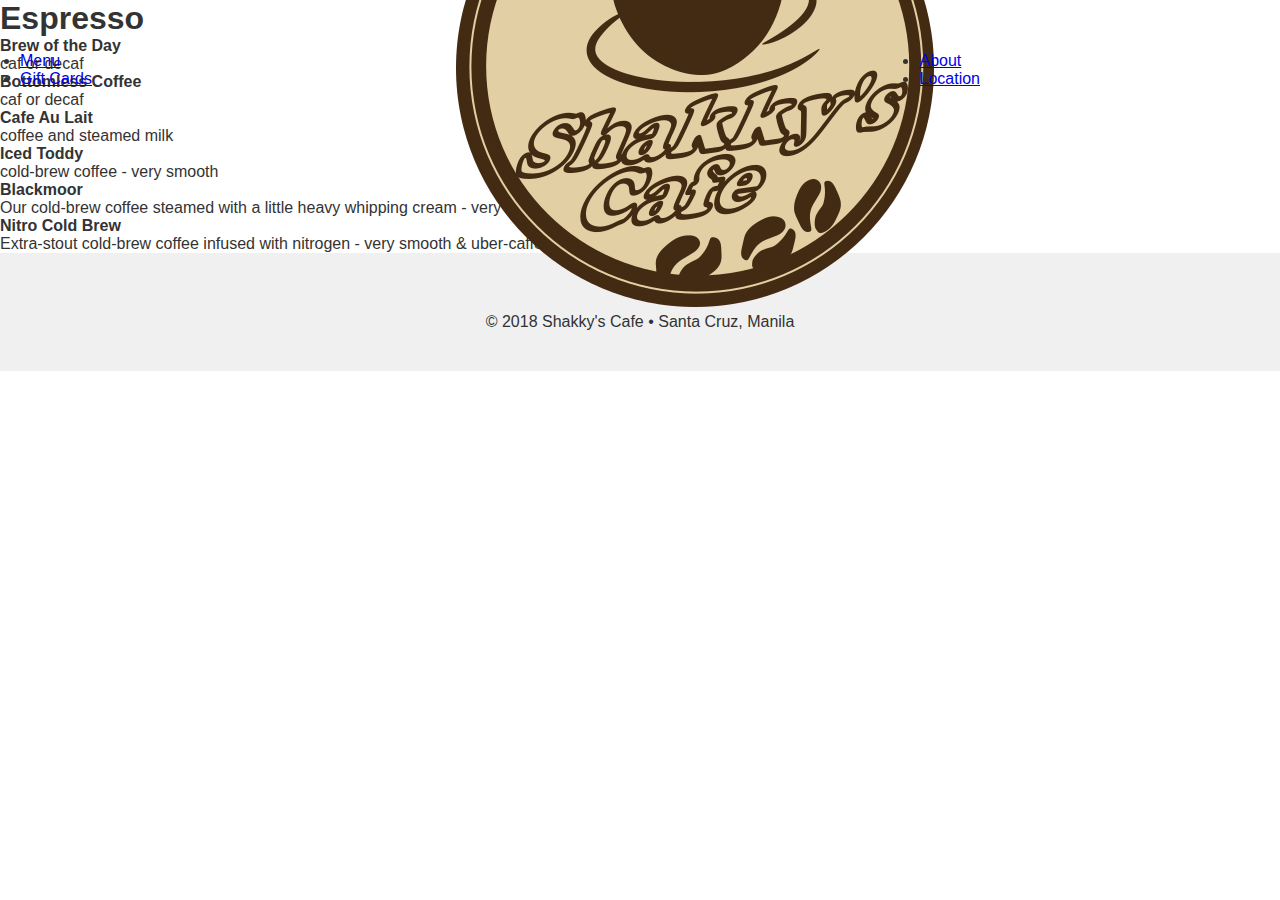
<file: brewed.html>
<!DOCTYPE html>
<html>
   <head>
      <title>Shakky's Cafe</title>
      <meta charset="utf-8">
      <meta name="viewport" content="device=device-width, initial-scale=1">
      <link rel="stylesheet" href="style.css">
      <link rel="icon" href="images/">
   </head>
   <body>
      <header>
         <nav>
            <ul class="nav-left">
               <li><a href="menu.html">Menu</a></li>
               <li><a href="#">Gift Cards</a></li>
            </ul>
            <a href="index.html" class="logo"><img src="images/logo.png"></a>
            <ul class="nav-right">
               <li><a href="#">About</a></li>
               <li><a href="#">Location</a></li>
            </ul>
         </nav>
      </header>
        <main>
		<section class="brewed-banner">
			<div class="brewed-banner-wrap">
				<h1>Espresso</h1>
			</div>
		</section>
		<section class="brewed">
			<div class="brewed-wrap">
				<div class="brewed-items">
					<div class="brewed-item">
						<b>Brew of the Day</b>
						<p>caf or decaf</p>
					</div>
					<div class="brewed-item">
						<b>Bottomless Coffee </b>
						<p>caf or decaf</p>
					</div>
					<div class="brewed-item">
						<b>Cafe Au Lait</b>
						<p>coffee and steamed milk</p>
					</div>
					<div class="brewed-item">
						<b>Iced Toddy</b>
						<p>cold-brew coffee - very smooth</p>
					</div>
					<div class="brewed-item">
						<b>Blackmoor</b>
						<p>Our cold-brew coffee steamed with a little heavy whipping cream - very smooth & super-caffeinated</p>
					</div>
					<div class="brewed-item">
						<b>Nitro Cold Brew</b>
						<p>Extra-stout cold-brew coffee infused with nitrogen - very smooth & uber-caffeinated</p>
					</div>
				</div>
			</div>
		</section>
	      </main>
      <footer>
         <div class="footer-wrap">
            <p>&copy; 2018 Shakky's Cafe &bullet; Santa Cruz, Manila</p>
         </div>
      </footer>
   </body>
</html>
</file>
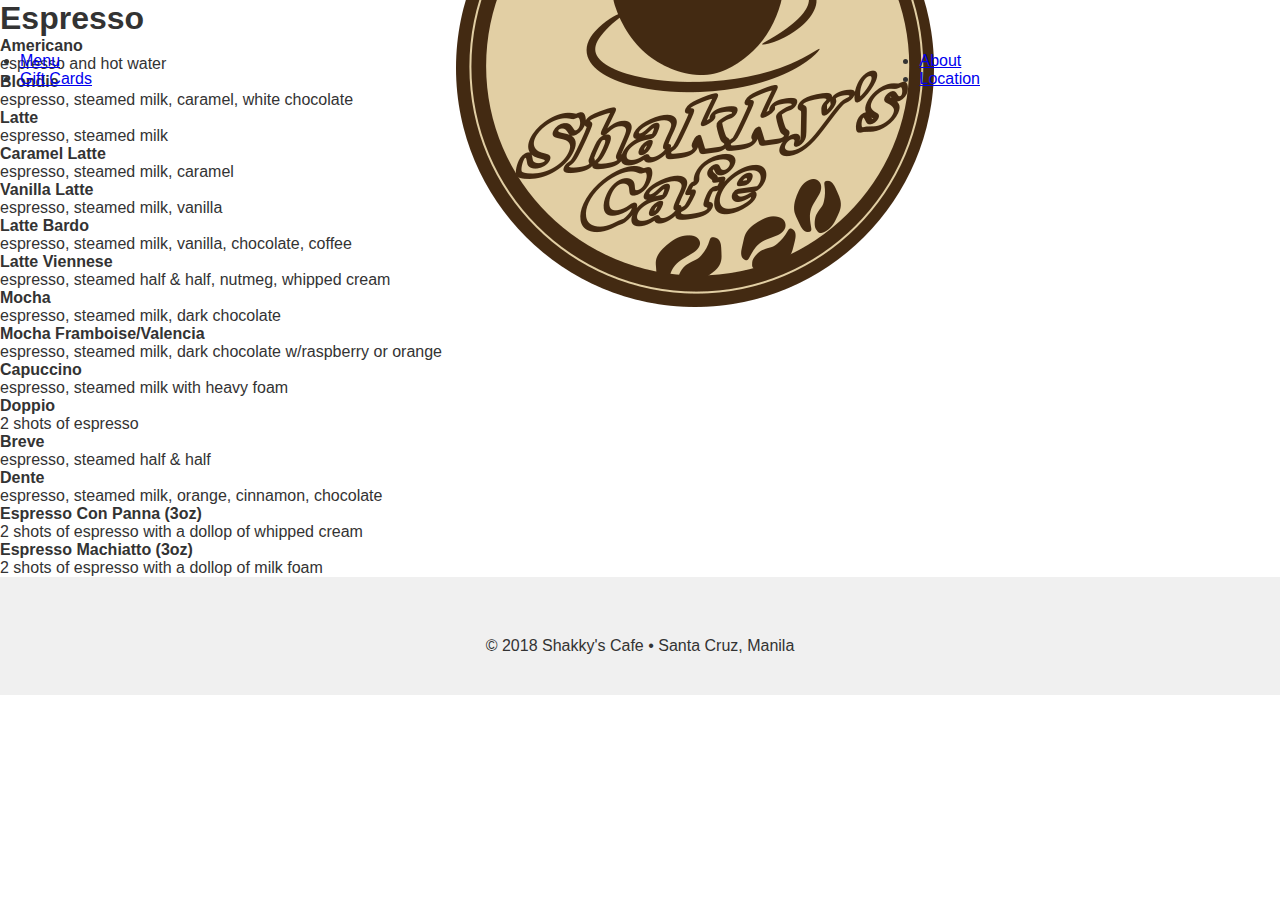
<file: espresso.html>
<!DOCTYPE html>
<html>
   <head>
      <title>Shakky's Cafe</title>
      <meta charset="utf-8">
      <meta name="viewport" content="device=device-width, initial-scale=1">
      <link rel="stylesheet" href="style.css">
      <link rel="icon" href="images/">
   </head>
   <body>
      <header>
         <nav>
            <ul class="nav-left">
               <li><a href="menu.html">Menu</a></li>
               <li><a href="#">Gift Cards</a></li>
            </ul>
            <a href="index.html" class="logo"><img src="images/logo.png"></a>
            <ul class="nav-right">
               <li><a href="#">About</a></li>
               <li><a href="#">Location</a></li>
            </ul>
         </nav>
      </header>
	      <main>
			<section class="espresso-banner">
				<div class="espresso-banner-wrap">
					<h1>Espresso</h1>
				</div>
			</section>
			<section class="espresso">
				<div class="espresso-wrap">
					<div class="espresso-items">
						<div class="espresso-item">
							<b>Americano</b>
							<p>espresso and hot water</p>
						</div>
						<div class="espresso-item">
							<b>Blondie</b>
							<p>espresso, steamed milk, caramel, white chocolate</p>
						</div>
						<div class="espresso-item">
							<b>Latte</b>
							<p>espresso, steamed milk</p>
						</div>
						<div class="espresso-item">
							<b>Caramel Latte</b>
							<p>espresso, steamed milk, caramel</p>
						</div>
						<div class="espresso-item">
							<b>Vanilla Latte</b>
							<p>espresso, steamed milk, vanilla</p>
						</div>
						<div class="espresso-item">
							<b>Latte Bardo</b>
							<p>espresso, steamed milk, vanilla, chocolate, coffee</p>
						</div>
						<div class="espresso-item">
							<b>Latte Viennese</b>
							<p>espresso, steamed half & half, nutmeg, whipped cream</p>
						</div>
						<div class="espresso-item">
							<b>Mocha</b>
							<p>espresso, steamed milk, dark chocolate</p>
						</div>
						<div class="espresso-item">
							<b>Mocha Framboise/Valencia  </b>
							<p>espresso, steamed milk, dark chocolate w/raspberry or orange</p>
						</div>
						<div class="espresso-item">
							<b>Capuccino</b>
							<p>espresso, steamed milk with heavy foam</p>
						</div>
						<div class="espresso-item">
							<b>Doppio</b>
							<p>2 shots of espresso</p>
						</div>
						<div class="espresso-item">
							<b>Breve</b>
							<p>espresso, steamed half & half</p>
						</div>
						<div class="espresso-item">
							<b>Dente</b>
							<p>espresso, steamed milk, orange, cinnamon, chocolate</p>
						</div>
						<div class="espresso-item">
							<b>Espresso Con Panna (3oz)</b>
							<p>2 shots of espresso with a dollop of whipped cream</p>
						</div>
						<div class="espresso-item">
							<b>Espresso Machiatto (3oz)</b>
							<p>2 shots of espresso with a dollop of milk foam</p>
						</div>
					</div>
				</div>
			</section>
	      </main>
      <footer>
         <div class="footer-wrap">
            <p>&copy; 2018 Shakky's Cafe &bullet; Santa Cruz, Manila</p>
         </div>
      </footer>
   </body>
</html>
</file>
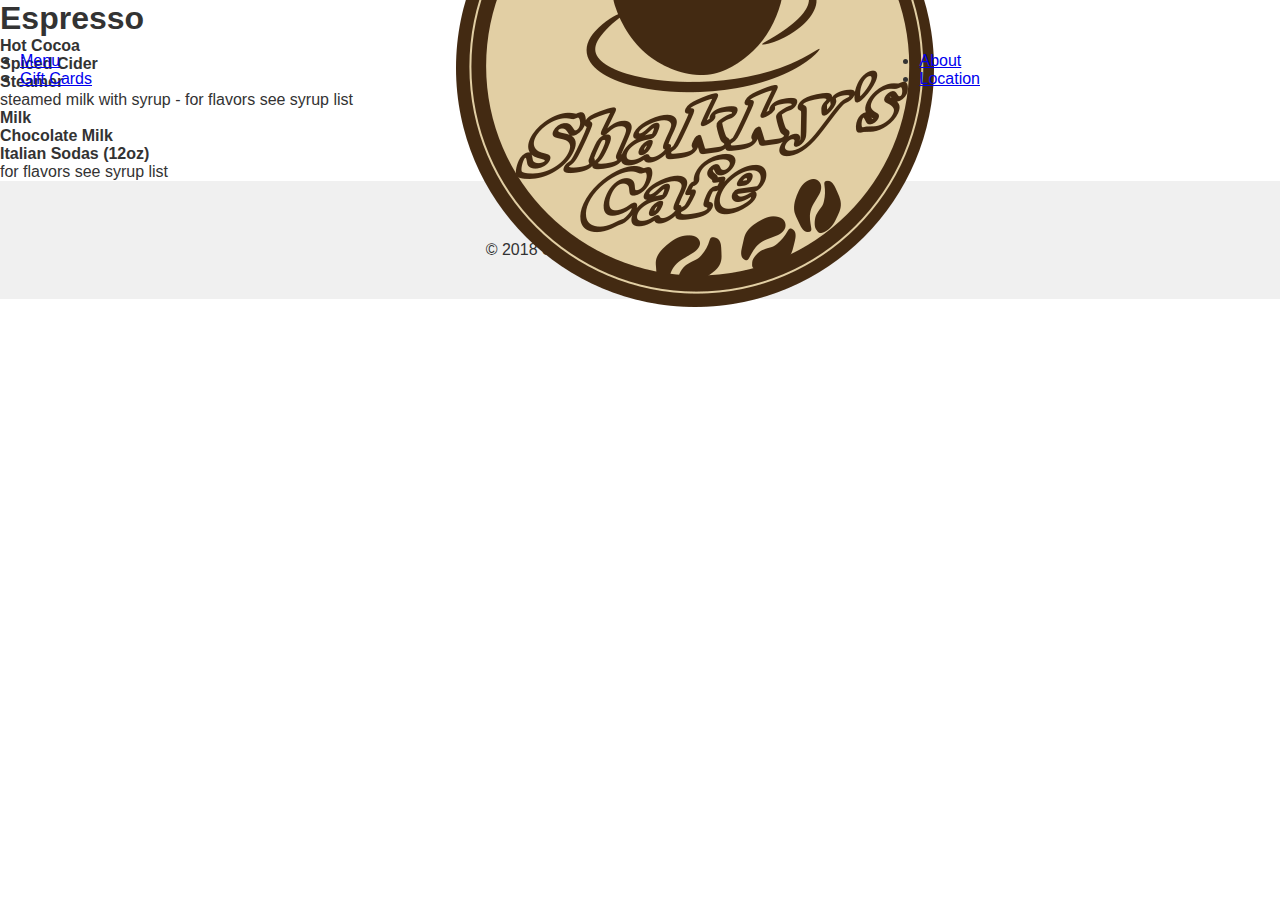
<file: kids-menu.html>
<!DOCTYPE html>
<html>
   <head>
      <title>Shakky's Cafe</title>
      <meta charset="utf-8">
      <meta name="viewport" content="device=device-width, initial-scale=1">
      <link rel="stylesheet" href="style.css">
      <link rel="icon" href="images/">
   </head>
   <body>
      <header>
         <nav>
            <ul class="nav-left">
               <li><a href="menu.html">Menu</a></li>
               <li><a href="#">Gift Cards</a></li>
            </ul>
            <a href="index.html" class="logo"><img src="images/logo.png"></a>
            <ul class="nav-right">
               <li><a href="#">About</a></li>
               <li><a href="#">Location</a></li>
            </ul>
         </nav>
      </header>
      <main>
			<section class="kids-menu-banner">
				<div class="kids-menu-banner-wrap">
					<h1>Espresso</h1>
				</div>
			</section>
			<section class="kids-menu">
				<div class="kids-menu-wrap">
					<div class="kids-menu-items">
						<div class="kids-menu-item">
							<b>Hot Cocoa</b>
						</div>
						<div class="kids-menu-item">
							<b>Spiced Cider</b>
						</div>
						<div class="kids-menu-item">
							<b>Steamer</b>
							<p>steamed milk with syrup - for flavors see syrup list</p>
						</div>
						<div class="kids-menu-item">
							<b>Milk</b>
						</div>
						<div class="kids-menu-item">
							<b>Chocolate Milk</b>
						</div>
						<div class="kids-menu-item">
							<b>Italian Sodas (12oz)</b>
							<p>for flavors see syrup list</p>
						</div>
					</div>
				</div>
			</section>
	      </main>
      <footer>
         <div class="footer-wrap">
            <p>&copy; 2018 Shakky's Cafe &bullet; Santa Cruz, Manila</p>
         </div>
      </footer>
   </body>
</html>
</file>
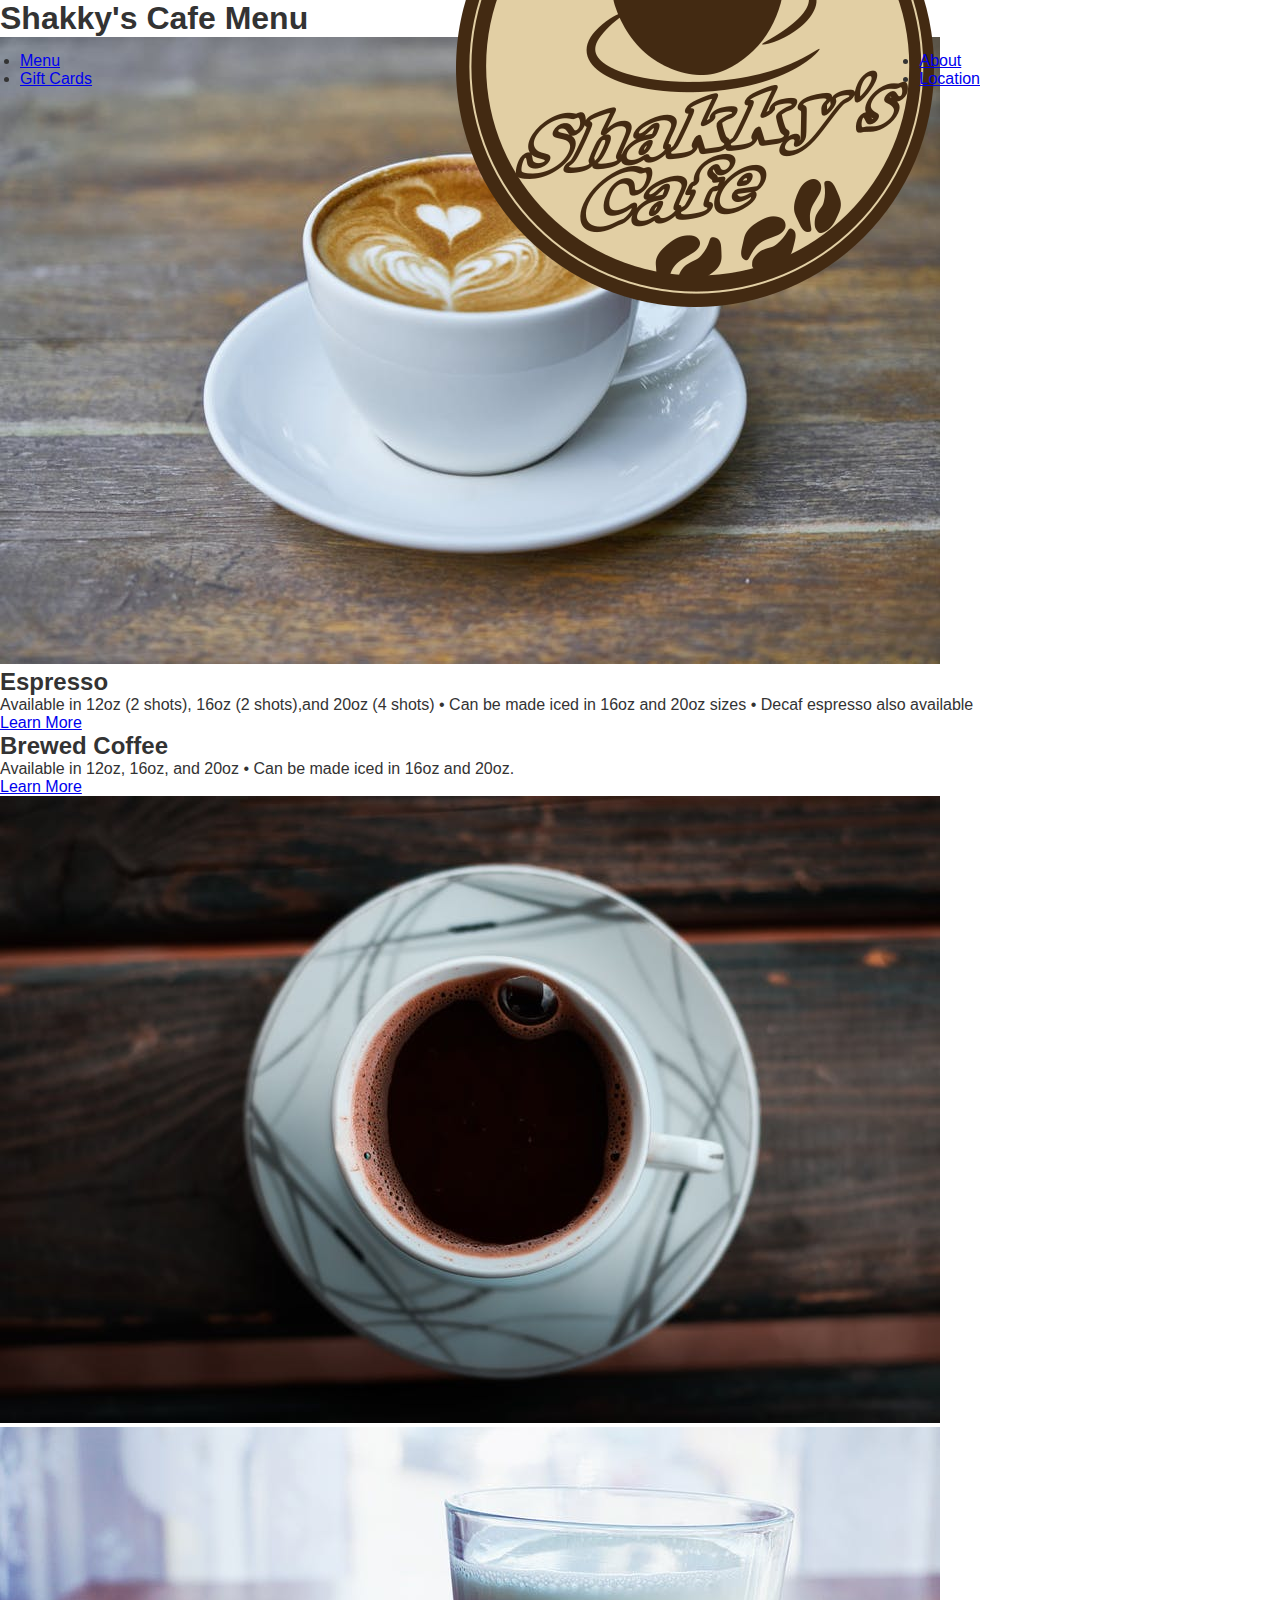
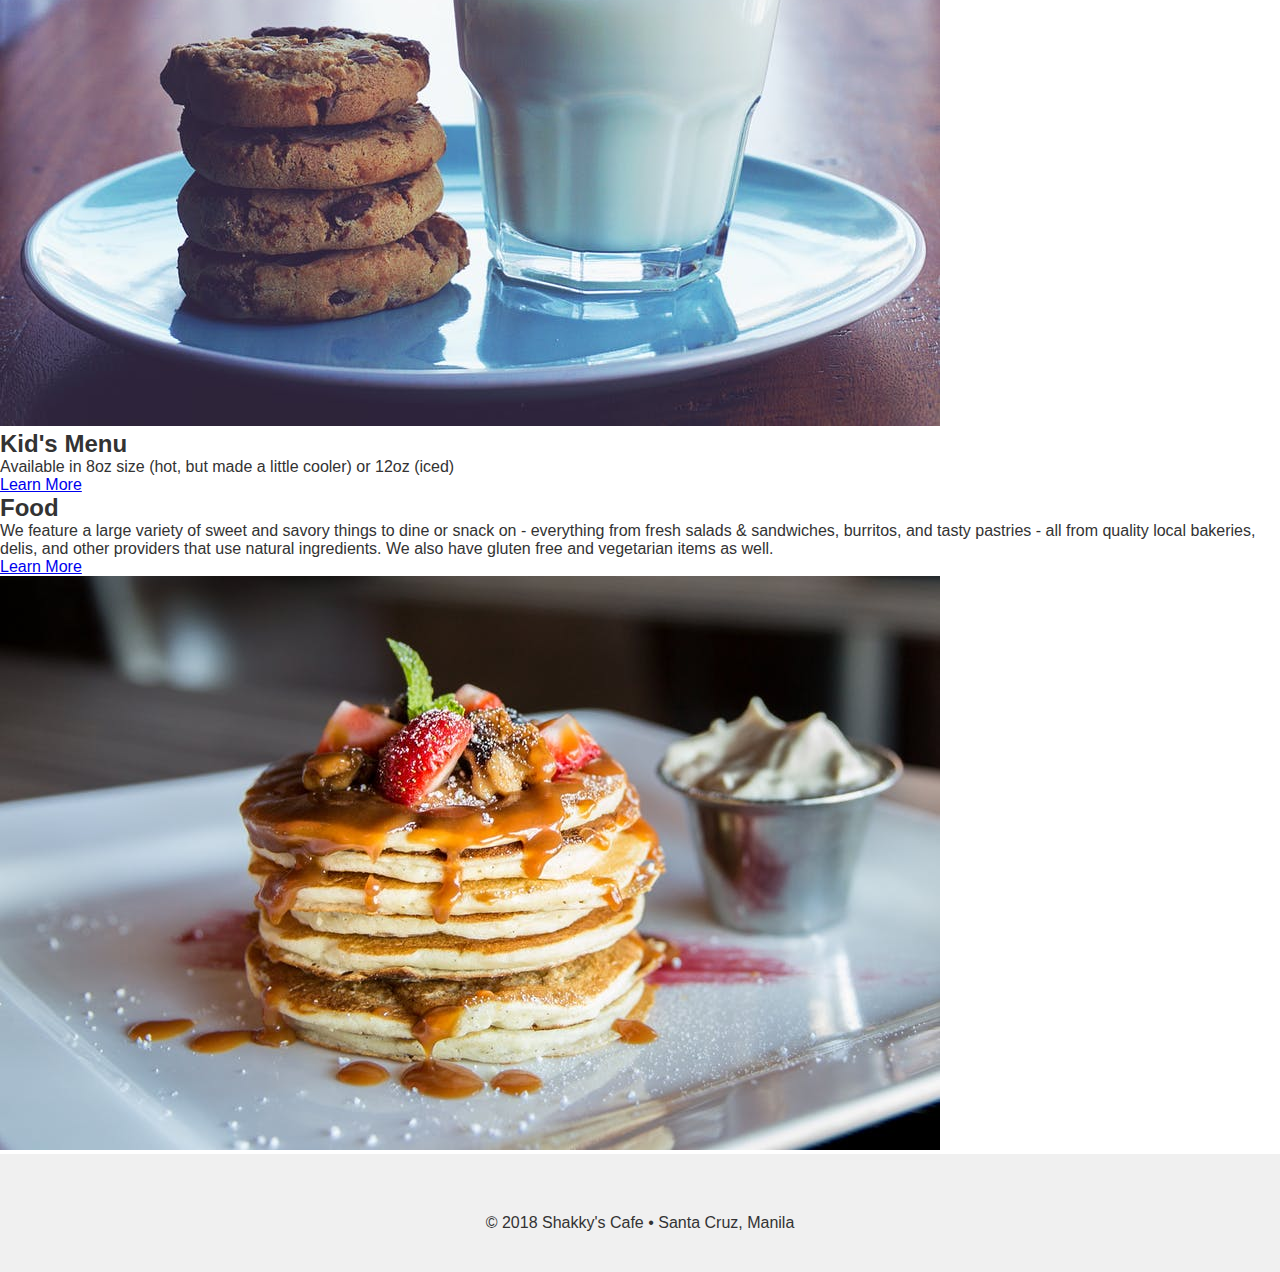
<file: menu.html>
<!DOCTYPE html>
<html>
   <head>
      <title>Shakky's Cafe</title>
      <meta charset="utf-8">
      <meta name="viewport" content="device=device-width, initial-scale=1">
      <link rel="stylesheet" href="style.css">
      <link rel="icon" href="images/">
   </head>
   <body>
      <header>
         <nav>
            <ul class="nav-left">
               <li><a href="menu.html">Menu</a></li>
               <li><a href="#">Gift Cards</a></li>
            </ul>
            <a href="index.html" class="logo"><img src="images/logo.png"></a>
            <ul class="nav-right">
               <li><a href="#">About</a></li>
               <li><a href="#">Location</a></li>
            </ul>
         </nav>
      </header>
      <main class="main-menu">
         <section class="menu-banner">
            <div class="menu-banner-wrap">
               <h1>Shakky's Cafe Menu</h1>
            </div>
         </section>
         <section class="menu-items">
            <div class="menu-items-wrap">
               <div class="menu-blocks">
                  <div class="menu-block">
                     <img src="images/espresso.png">
                     <div class="menu-block-text">
                        <h2>Espresso</h2>
                        <p>Available in 12oz (2 shots), 16oz (2 shots),and 20oz (4 shots) &bullet; Can be made iced in 16oz and 20oz sizes &bullet; Decaf espresso also available</p>
                        <a href="espresso.html">Learn More</a>
                     </div>
                  </div>
                  <div class="menu-block">
                     <div class="menu-block-text">
                        <h2>Brewed Coffee</h2>
                        <p>Available in 12oz, 16oz, and 20oz &bullet; Can be made iced in 16oz and 20oz.</p>
                        <a href="brewed.html">Learn More</a>
                     </div>
                     <img src="images/brewed-menu.jpg">
                  </div>
                  <div class="menu-block">
                     <img src="images/kids-menu.jpg">
                     <div class="menu-block-text">
                        <h2>Kid's Menu</h2>
                        <p>Available in 8oz size (hot, but made a little cooler) or 12oz (iced)</p>
                        <a href="kids-menu.html">Learn More</a>
                     </div>
                  </div>
                  <div class="menu-block">
                     <div class="menu-block-text">
                        <h2>Food</h2>
                        <p>We feature a large variety of sweet and savory things to dine or snack on - everything from fresh salads & sandwiches, burritos, and tasty pastries - all from quality local bakeries, delis, and other providers that use natural ingredients. We also have gluten free and vegetarian items as well.</p>
                        <a href="#">Learn More</a>
                     </div>
                     <img src="images/food.jpg">
                  </div>
               </div>
            </div>
         </section>
      </main>
      <footer>
         <div class="footer-wrap">
            <p>&copy; 2018 Shakky's Cafe &bullet; Santa Cruz, Manila</p>
         </div>
      </footer>
   </body>
</html>
</file>
<file: style.css>
/*================== Default ==================*/
*{
   padding: 0; margin: 0; box-sizing: border-box;
}
html, body{
   font-size: 16px; color: #333; font-family: Arial, Helvetica; background: #fff;
}
/*================== Header ==================*/
header{
   width: 100%; height: 120px; position: absolute; padding: 20px 20px 0 20px;
}
nav{
   max-width: 960px; height: 100%; display: flex; flex-direction: row; align-items: center; justify-content: space-between;
}
.logo{
   width: 100px; height: auto;
}
.burger{
   width: 50px; height: 37px;;
}
/*================== Banner ==================*/
.banner-container{
   width: 100%; height: 600px; background: linear-gradient(to bottom, rgba(37, 37, 37, 0.6), rgba(37, 37, 37, 0.6)), url("images/banner1.jpg"); background-repeat: no-repeat; background-position: center; background-size: cover; color: #fff;
}
.banner-wrap{
   max-width: 1200px; height: 100%; padding: 120px 20px 0 20px; display: flex; flex-direction: column; justify-content: center; align-items: center; text-align: center;
}
.banner-wrap h1{
   font-size: 3rem; margin-bottom: 20px; font-family: Pacifico, Arial, Helvetica; text-shadow: 4px 4px 10px #111;
}
.banner-wrap p{
   font-size: 1.1rem; line-height: 1.6rem;
}
.banner-menubttn{
   font-size: 1.2rem; text-decoration: none; color: #fff; background: transparent; padding: 12px 35px; border-radius: 10px; margin-top: 20px; border: solid #fff 1px;
}
.banner-menubttn:hover{
   color: #333; background: #fff;
}
/*================== About ==================*/
.about-container{
   width: 100%; height: auto; background: url("images/pattern-bg.png"); background-position: center; background-repeat: repeat; color: #fff; padding: 30px 0;
}
.about{
   display: grid; grid-template-columns: 1fr; grid-gap: 20px;
}
.about-1 h1{
   font-size: 3rem; font-family: Pacifico, Arial, Helvetica, sans-serif; text-align: center; margin: 20px 0;
}
.about-1 img{
   width: 100%;
}
.about-1 p{
   padding: 0 20px; margin: 15px 0; font-size: .9rem; line-height: 1.2rem;
}
.about-2{
   display: grid; grid-template-columns: 1fr 1fr 1fr; grid-gap: 15px; padding: 0 20px; 
}
.about-2 h2{
   font-size: 1.1rem; margin: 10px 0; color: #a98b52;
}
.about-2 p{
   font-size: .9rem; line-height: 1.2rem;
}
.map{
   width: 100%; height: 300px; padding: 20px; border: none;
}
.bttn-map{
   color: #fff; text-decoration: none; padding: 15px 25px; border: solid #fff 2px; width: 160px; margin: 0 20px;
}
/*================== Menu ==================*/
.menu-container{
   width: 100%; height: auto; background: url("images/pattern-bg.png"); background-position: center; background-repeat: repeat; color: #fff; padding: 30px 0;
}
.menu h1{
   padding: 30px 20px 0 20px; font-size: 2rem; text-transform: uppercase; font-family: Acme, Arial, Helvetica, sans-serif;
}
.menu-list{
   display: grid; grid-template-columns: 1fr; padding: 20px; grid-gap: 20px;
}
.menu-box{
   border-bottom: solid #8b8477 1px; padding: 10px 0;
}
.menu-box > div{
   display: flex; flex-direction: row; justify-content: space-between;
}
.menu-box h2{
   font-size: 1rem; font-weight: 400; text-transform: uppercase; letter-spacing: 1px;
}
.price{
   color: #fff;
}
.menu-box p{
   color: #999; font-size: .9rem;
}
/*================== Gift Card ==================*/
.gift-container{
   width: 100%; background: #0f0f0f;
}
.gift-wrap{
   padding: 30px 20px; text-align: center;
}
.gift-wrap > img{
   width: 100%;
}
.gift-text > h1{
   color: #fff; font-size: 1.3rem; margin: 25px 0;
}
.gift-text{
   display: flex; flex-direction: column; align-items: center;
}
.gift-text > p{
   color: #fff; font-size: .95rem;
}
.gift-text > .bttn-join{
   color: #333; text-transform: uppercase; border: solid 1px #a98b52; background: #a98b52; padding: 10px 50px; border-radius: 10px; margin-top: 25px; text-decoration: none; font-weight: bold; letter-spacing: 1px; width: 280px;
}
.gift-text > .bttn-sign{
   color: #fff; text-transform: uppercase; border: solid 1px #fff; background: transparent; padding: 8px 40px; border-radius: 10px; margin-top: 20px; text-decoration: none; font-weight: bold;letter-spacing: 1px; width: 280px;
}
/*================== Gallery ==================*/
.gallery-container{
   width: 100%;
}
.gallery-wrap{
   padding: 30px 20px;
}
.gallery{
   display: grid; grid-template-columns: 1fr; grid-gap: 20px;
}
.gallery > img{
   width: 100%;
}
/*================== Footer ==================*/
footer{
   width: 100%; background: #f0f0f0;
}
.footer-wrap{
   padding: 40px 0; 
}
.footer-social{
   display: flex; flex-direction: row; align-items: center; padding: 0 20px 30px 20px; border-bottom: solid #888 1px;
}
.footer-social a{
   display: block; background: transparent url("images/social_icons.png") no-repeat; height: 31px; background-size: auto 100%;
}
.footer-social .facebook{
   width: 31px; background-position-x: 6px; margin-right: 25px;
}
.footer-social .twitter{
   width: 31px; background-position-x: -25px; margin-right: 30px;
}
.footer-social .googleplus{
   width: 26px; background-position-x: -56px; margin-right: 30px;
}
.footer-social .instagram{
   width: 28px; background-position-x: -113px;
}
.footer-newsletter{
   padding: 30px 20px; display: grid; grid-template-columns: 1fr; grid-gap: 15px;
}
.footer-newsletter h1{
   font-size: 1.4rem; margin-bottom: 5px;
}
.footer-newsletter p{
   margin-bottom: 10px;
}
.footer-newsletter input{
   font-size: .9rem; color: #333; background: #fff; border: solid #999 1px; border-radius: 5px; padding: 5px 10px; width: 300px;
}
.footer-newsletter button{
   color: #333; background: transparent; border: solid #333 1px; padding: 8px 30px; border-radius: 5px; width: 200px; font-weight: bold; font-size: .95rem;
}
.footer-wrap > p{
   text-align: center; margin-top: 20px;
}
</file>
